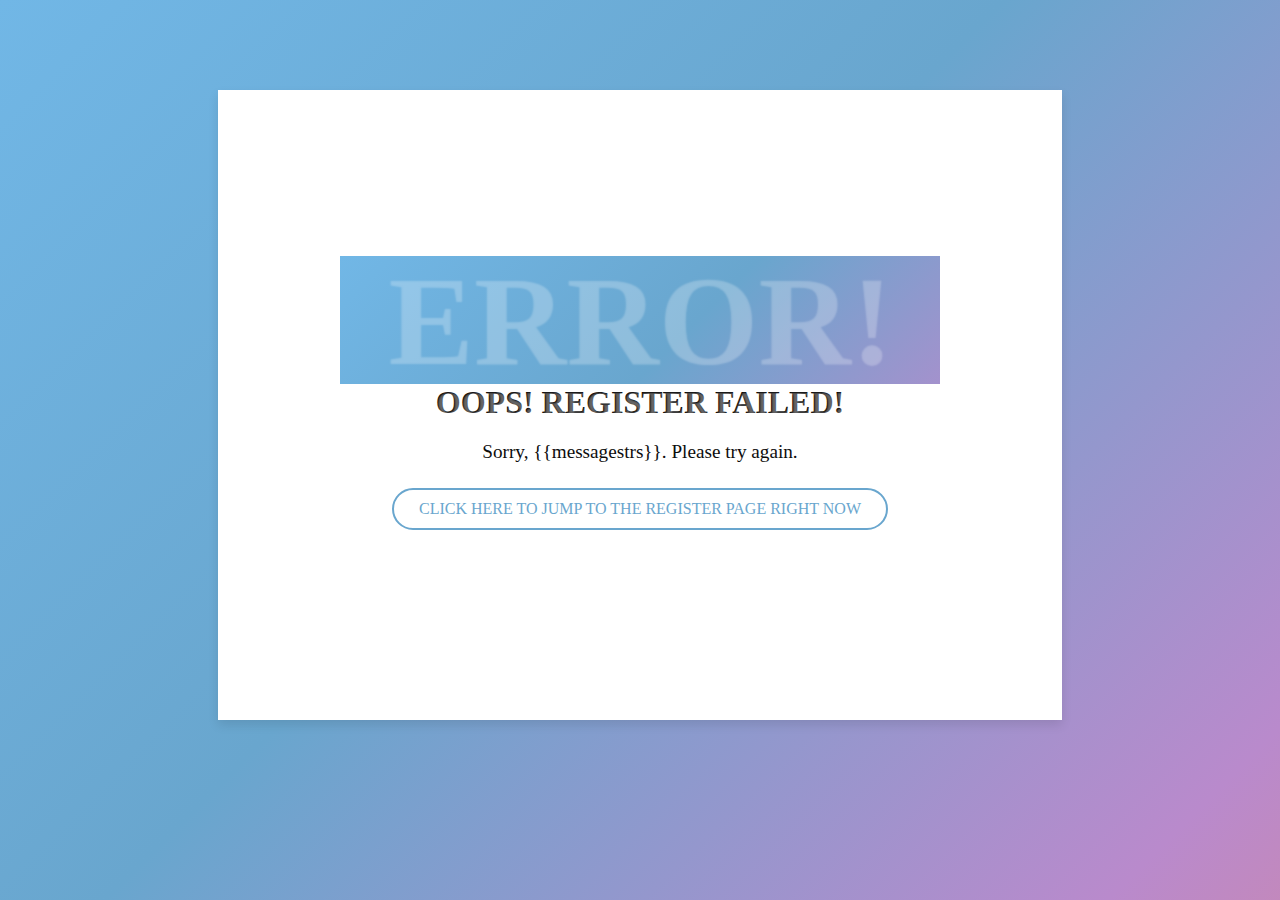
<file: template/error2.html>
<!--#文件名：error2.html
#作者：王存策
#描述：前端页面类
#创建时间：2021/7/13 10：43
#修改人：〈修改人〉
#修改时间：YYYY-MM-DD
#修改内容：〈修改内容〉-->
<!DOCTYPE html>
<html lang="en">
<head>
    <link rel="icon" href="static/logo.ico" type="img/x-ico" />
    <meta charset="UTF-8">
    <meta name="viewport" content="width=device-width, initial-scale=1.0">
    <title>登陆错误噜</title>
    <script>
        // var i=5;
        // var timer=null;
        // function change()
        // {
        //     var lab = document.getElementById("lab");
        //     lab.innerText ="JUMP TO THE LOGIN PAGE AFTER " +i+" SECONDS";
        //     i--;
        //     if(i==0)
        //     {
        //         window.clearInterval(timer);
        //         timer=null;                
        //         //window.location.href = "login";
        //         var a = document.getElementById("a1");
        //         doclick(a);
        //     }
        // }
        // function start_timer()
        // {
        //     timer = window.setInterval("change()",1000);
        // }
         
        function doclick(obj)
        {
            javascript:location.replace(obj.href); event.returnValue=false;        
        }
    </script>
    <style>*{
        margin: 0;
        padding: 0;
        outline: none;
        box-sizing: border-box;
        font-family: 'Poppins', snams-serif;
    }
    body{
        background: -webkit-repeating-linear-gradient(-45deg, #71b7e6, #69a6ce, #b98acc, #ee8176, #b98acc, #69a6ce, #9b59b6);
        height: 100vh;
        background-size: 400%;
    }
    .error-page{
        position: absolute;
        top: 10%;
        left: 17%;
        right: 17%;
        bottom: 20%;
        display: flex;
        align-items: center;
        justify-content: center;
        background: #fff;
        box-shadow: 0px 5px 10px rgba(0,0,0,0.1);
    }
    .error-page .content{
        max-width: 600px;
        text-align: center;
    }
    .content h1{
        position: relative;
        font-size: 10vw;
        line-height: 1em;
    }
    .content h1:after{
        position: absolute;
        content: attr(data-text);
        top: 0;
        left: 0;
        right: 0;
        background: -webkit-repeating-linear-gradient(-45deg, #71b7e6, #69a6ce, #b98acc, #ee8176, #b98acc, #69a6ce, #9b59b6);
        background-size: 400%;
        /* -webkit-background-clip: text; */
        -webkit-text-fill-color: transparent;
        text-shadow: 1px 1px 2px rgba(255,255,255,0.25);
        animation: animate 10s ease-in-out infinite;
    }
    @keyframes animate {
        0%{
            background-position: 0 0;
        }
        25%{
            background-position: 100% 0;
        }
        50%{
            background-position: 100% 100%;
        }
        75%{
            background-position: 0 100%;
        }
        100%{
            background-position: 0 0;
        }
    }
    .content h4{
        position: relative;
        font-size: 2em;
        margin-bottom: 20px;
        text-transform: uppercase;
        color: #000;
        min-width: 600px;
    }
    .content h4:after{
        position: absolute;
        content: attr(data-text);
        top: 0;
        left: 0;
        right: 0;
        background-clip: text;
        -webkit-background-clip: text;
        -webkit-text-fill-color: transparent;
        text-shadow: 1px 1px 2px rgba(255,255,255,0.4);
    }
    .content p{
        font-size: 1.2em;
        color: #0d0d0d;
    }
    .content .btns{
        margin: 25px 0;
        display: inline-flex;
    }
    .content .btns a{
        display: inline-block;
        margin: 0 10px;
        text-decoration: none;
        border: 2px solid #69a6ce;
        color: #69a6ce;
        font-weight: 500;
        padding: 10px 25px;
        border-radius: 25px;
        text-transform: uppercase;
        transition: all 0.3ms ease;
    }
    
    .content .btns a:hover{
        color: #fff;
        background: #69a6ce;
    }</style>

</head>
<body>
    <div class="error-page">
        <div class="content">
            <h1 data-text="ERROR!">ERROR!</h1>
            <h4 data-text="Oops! Register Failed! ">Oops! Register Failed! </h4>
            <p>Sorry, {{messagestrs}}. Please try again.</p>
            <div class="btns">
                <a id="a1" href="/register" onclick="doclick(this)">CLICK HERE TO JUMP TO THE REGISTER PAGE RIGHT NOW</a>
                 
            </div>
        </div>
    </div>
</body>
</html>
</file>
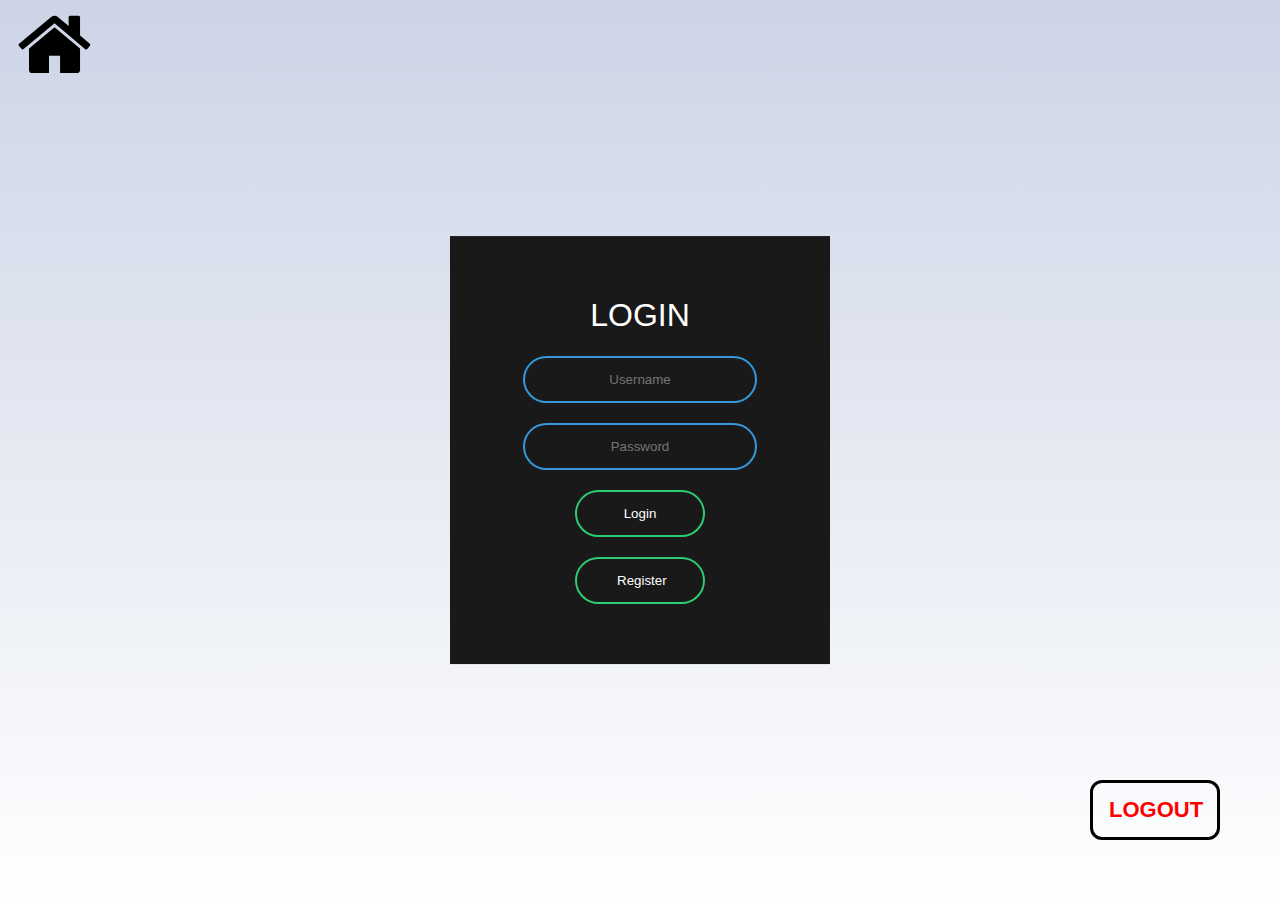
<file: template/login.html>
<!--#文件名：Login.html
#作者：王存策
#描述：前端页面类
#创建时间：2021/7/12 9：10
#修改人：〈修改人〉
#修改时间：YYYY-MM-DD
#修改内容：〈修改内容〉-->
<!DOCTYPE html>
<html lang="en" dir="ltr">
  <head>
    <link rel="stylesheet" href="../static/login.css">
    <link rel="stylesheet" href="https://stackpath.bootstrapcdn.com/font-awesome/4.7.0/css/font-awesome.min.css">
    <link rel="icon" href="../static/logo.ico" type="img/x-ico" />
    <meta charset="utf-8">
    <title>简易电子邮箱</title>
    
  </head>
  <body>
    
      <a href="index" style="text-decoration:none;" >
        &nbsp; &nbsp;
        <span class="icon" style="font-size: 80px;" >
          <i class="fa fa-home" style="color:black"></i>
        </span>
      </a>

    <form class="box" action="./login" method="post">
      <h1>Login</h1>
      
      <input type="text" name="userid" id="userid" required="required" placeholder="Username" />
      <input type="password" name="password" id="password" required="required" placeholder="Password" />
      <!-- 登陆submit -->
      <input type="submit" name="denglu" id="denglu" value="Login" />
      <a href="register" target="_blank"  style="text-decoration:none;"><input type="button" name="zhuce"id="zhuce"value="Register"/></a>
    
    </form>
    <div class="logout" >
      <a href="/log_out" target="_blank"  style="text-decoration:none;"><input type="button" name="logout"id="logout"value="LOGOUT"/></a>
    </div>

  </body>
</html>
</file>
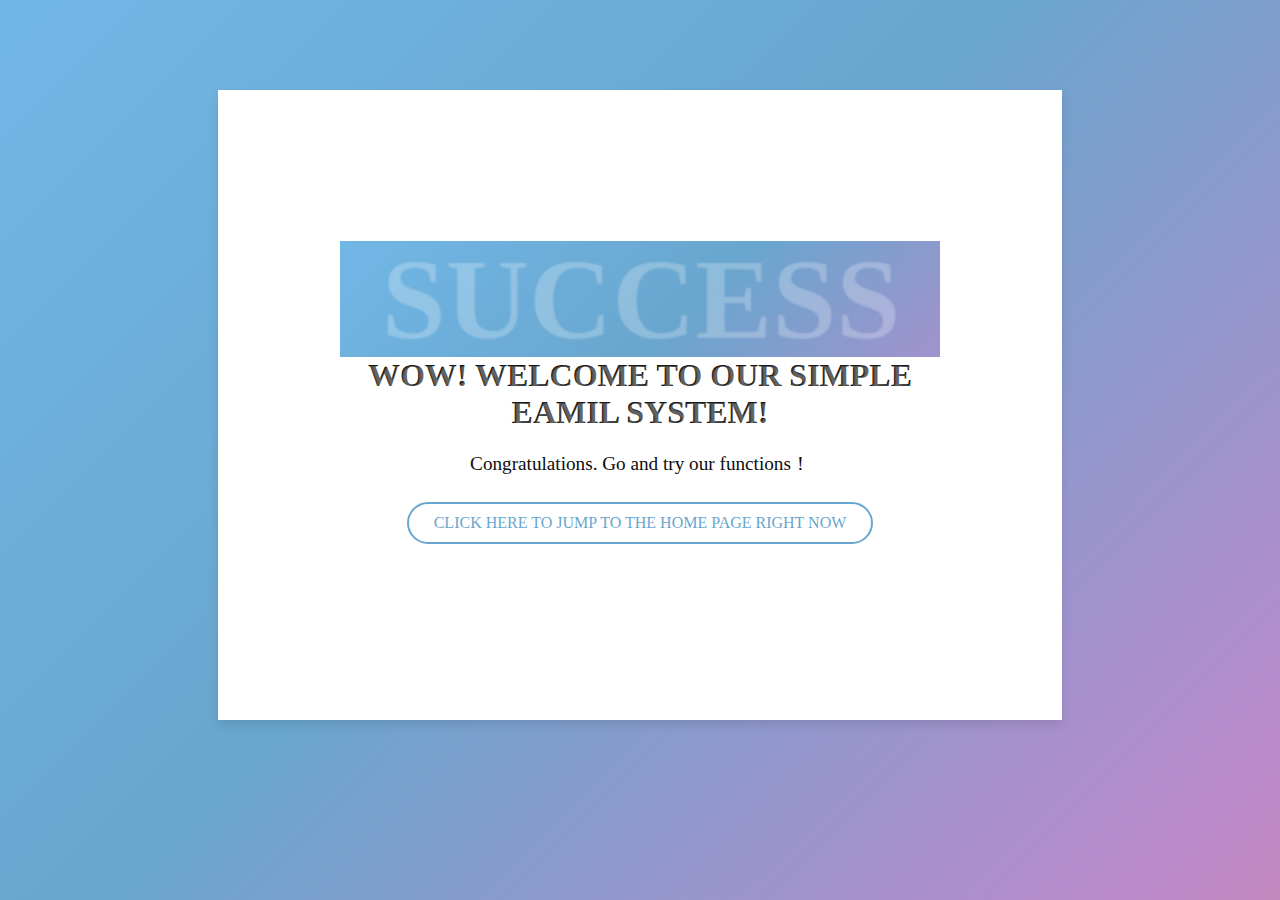
<file: template/success.html>
<!--#文件名：success.html
#作者：王存策
#描述：前端页面类
#创建时间：2021/7/13 14：22
#修改人：〈修改人〉
#修改时间：YYYY-MM-DD
#修改内容：〈修改内容〉-->
<!DOCTYPE html>
<html lang="en">
<head>
    <link rel="icon" href="static/logo.ico" type="img/x-ico" />
    <meta charset="UTF-8">
    <meta name="viewport" content="width=device-width, initial-scale=1.0">
    <title>成功噜</title>
    <script>
        // var i=5;
        // var timer=null;
        // function change()
        // {
        //     var lab = document.getElementById("lab");
        //     lab.innerText ="JUMP TO THE LOGIN PAGE AFTER " +i+" SECONDS";
        //     i--;
        //     if(i==0)
        //     {
        //         window.clearInterval(timer);
        //         timer=null;                
        //         //window.location.href = "login";
        //         var a = document.getElementById("a1");
        //         doclick(a);
        //     }
        // }
        // function start_timer()
        // {
        //     timer = window.setInterval("change()",1000);
        // }
         
        function doclick(obj)
        {
            javascript:location.replace(obj.href); event.returnValue=false;        
        }
    </script>
    <style>*{
        margin: 0;
        padding: 0;
        outline: none;
        box-sizing: border-box;
        font-family: 'Poppins', snams-serif;
    }
    body{
        background: -webkit-repeating-linear-gradient(-45deg, #71b7e6, #69a6ce, #b98acc, #ee8176, #b98acc, #69a6ce, #9b59b6);
        height: 100vh;
        background-size: 400%;
    }
    .error-page{
        position: absolute;
        top: 10%;
        left: 17%;
        right: 17%;
        bottom: 20%;
        display: flex;
        align-items: center;
        justify-content: center;
        background: #fff;
        box-shadow: 0px 5px 10px rgba(0,0,0,0.1);
    }
    .error-page .content{
        max-width: 600px;
        text-align: center;
    }
    .content h1{
        position: relative;
        font-size: 9vw;
        line-height: 1em;
    }
    .content h1:after{
        position: absolute;
        content: attr(data-text);
        top: 0;
        left: 0;
        right: 0;
        background: -webkit-repeating-linear-gradient(-45deg, #71b7e6, #69a6ce, #b98acc, #ee8176, #b98acc, #69a6ce, #9b59b6);
        background-size: 400%;
        /* -webkit-background-clip: text; */
        -webkit-text-fill-color: transparent;
        text-shadow: 1px 1px 2px rgba(255,255,255,0.25);
        animation: animate 10s ease-in-out infinite;
    }
    @keyframes animate {
        0%{
            background-position: 0 0;
        }
        25%{
            background-position: 100% 0;
        }
        50%{
            background-position: 100% 100%;
        }
        75%{
            background-position: 0 100%;
        }
        100%{
            background-position: 0 0;
        }
    }
    .content h4{
        position: relative;
        font-size: 2em;
        margin-bottom: 20px;
        text-transform: uppercase;
        color: #000;
        min-width: 600px;
    }
    .content h4:after{
        position: absolute;
        content: attr(data-text);
        top: 0;
        left: 0;
        right: 0;
        background-clip: text;
        -webkit-background-clip: text;
        -webkit-text-fill-color: transparent;
        text-shadow: 1px 1px 2px rgba(255,255,255,0.4);
    }
    .content p{
        font-size: 1.2em;
        color: #0d0d0d;
    }
    .content .btns{
        margin: 25px 0;
        display: inline-flex;
    }
    .content .btns a{
        display: inline-block;
        margin: 0 10px;
        text-decoration: none;
        border: 2px solid #69a6ce;
        color: #69a6ce;
        font-weight: 500;
        padding: 10px 25px;
        border-radius: 25px;
        text-transform: uppercase;
        transition: all 0.3ms ease;
    }
    
    .content .btns a:hover{
        color: #fff;
        background: #69a6ce;
    }</style>

</head>
<body>
    <div class="error-page">
        <div class="content">
            <h1 data-text="SUCCESS">SUCCESS</h1>
            <h4 data-text="Wow! Welcome to our Simple Eamil System!">Wow! Welcome to our Simple Eamil System! </h4>
            <p>Congratulations. Go and try our functions！</p>
            <div class="btns">
                <a id="a1" href="/" onclick="doclick(this)">CLICK HERE TO JUMP TO THE HOME PAGE RIGHT NOW</a>
            </div>
        </div>
    </div>
</body>
</html>
</file>
<file: static/login.css>
/* #文件名：login.css
#作者：王存策
#描述：前端页面类
#创建时间：2021/7/21 16：43
#修改人：〈修改人〉
#修改时间：YYYY-MM-DD
#修改内容：〈修改内容〉 */
body{
    margin: 0;
    padding: 0;
    font-family: sans-serif;
    /* background: #34495e; */
    height: 100vh;
    background: linear-gradient(rgb(204, 212, 230), rgb(255, 255, 255)); 
  }
  .box{
    width: 300px;
    padding: 40px;
    position: absolute;
    top: 50%;
    left: 50%;
    transform: translate(-50%,-50%);
    background: #191919;
    text-align: center;
  }
  .box h1{
    color: white;
    text-transform: uppercase;
    font-weight: 500;
  }
  .box input[type = "text"],.box input[type = "password"]{
    border:0;
    background: none;
    display: block;
    margin: 20px auto;
    text-align: center;
    border: 2px solid #3498db;
    padding: 14px 10px;
    width: 210px;
    outline: none;
    color: white;
    border-radius: 24px;
    transition: 0.25s;
  }
  .box input[type = "text"]:focus,.box input[type = "password"]:focus{
    width: 280px;
    border-color: #2ecc71;
  }



  .box input[type = "button"]{
    border:0;
    background: none;
    display: block;
    margin: 20px auto;
    text-align: center;
    border: 2px solid #2ecc71;
    padding: 14px 40px;
    outline: none;
    color: white;
    border-radius: 24px;
    transition: 0.25s;
    cursor: pointer;
    width: 130px;
  }
  .box input[type = "button"]:hover{
    background: #2ecc71;
  }





  .box input[type = "submit"]{
    border:0;
    background: none;
    display: block;
    margin: 20px auto;
    text-align: center;
    border: 2px solid #2ecc71;
    padding: 14px 40px;
    outline: none;
    color: white;
    border-radius: 24px;
    transition: 0.25s;
    cursor: pointer;
    width: 130px;
  
  }
  .box input[type = "submit"]:hover{
    background: #2ecc71;
  }
  
  .logout input[type = "button"]{
    position: absolute;
    right: 0;
    bottom: 0;
    border:0px;
    background: none;
    display: block;
    margin: 60px 60px 60px 60px;
    
    border: 3px solid #000000;
    padding: 14px 16px;
    outline: none;
    font-family: Arial, Helvetica, sans-serif;
    color: rgb(255, 0, 0);
    text-align: center;
    font-size: 22px;
    font-weight: 600;
    border-radius: 12px;
    transition: 0.25s;
    cursor: pointer;
    width: 130px;
  
  }
  .logout input[type = "button"]:hover{
    background: #000000;
  }
</file>
